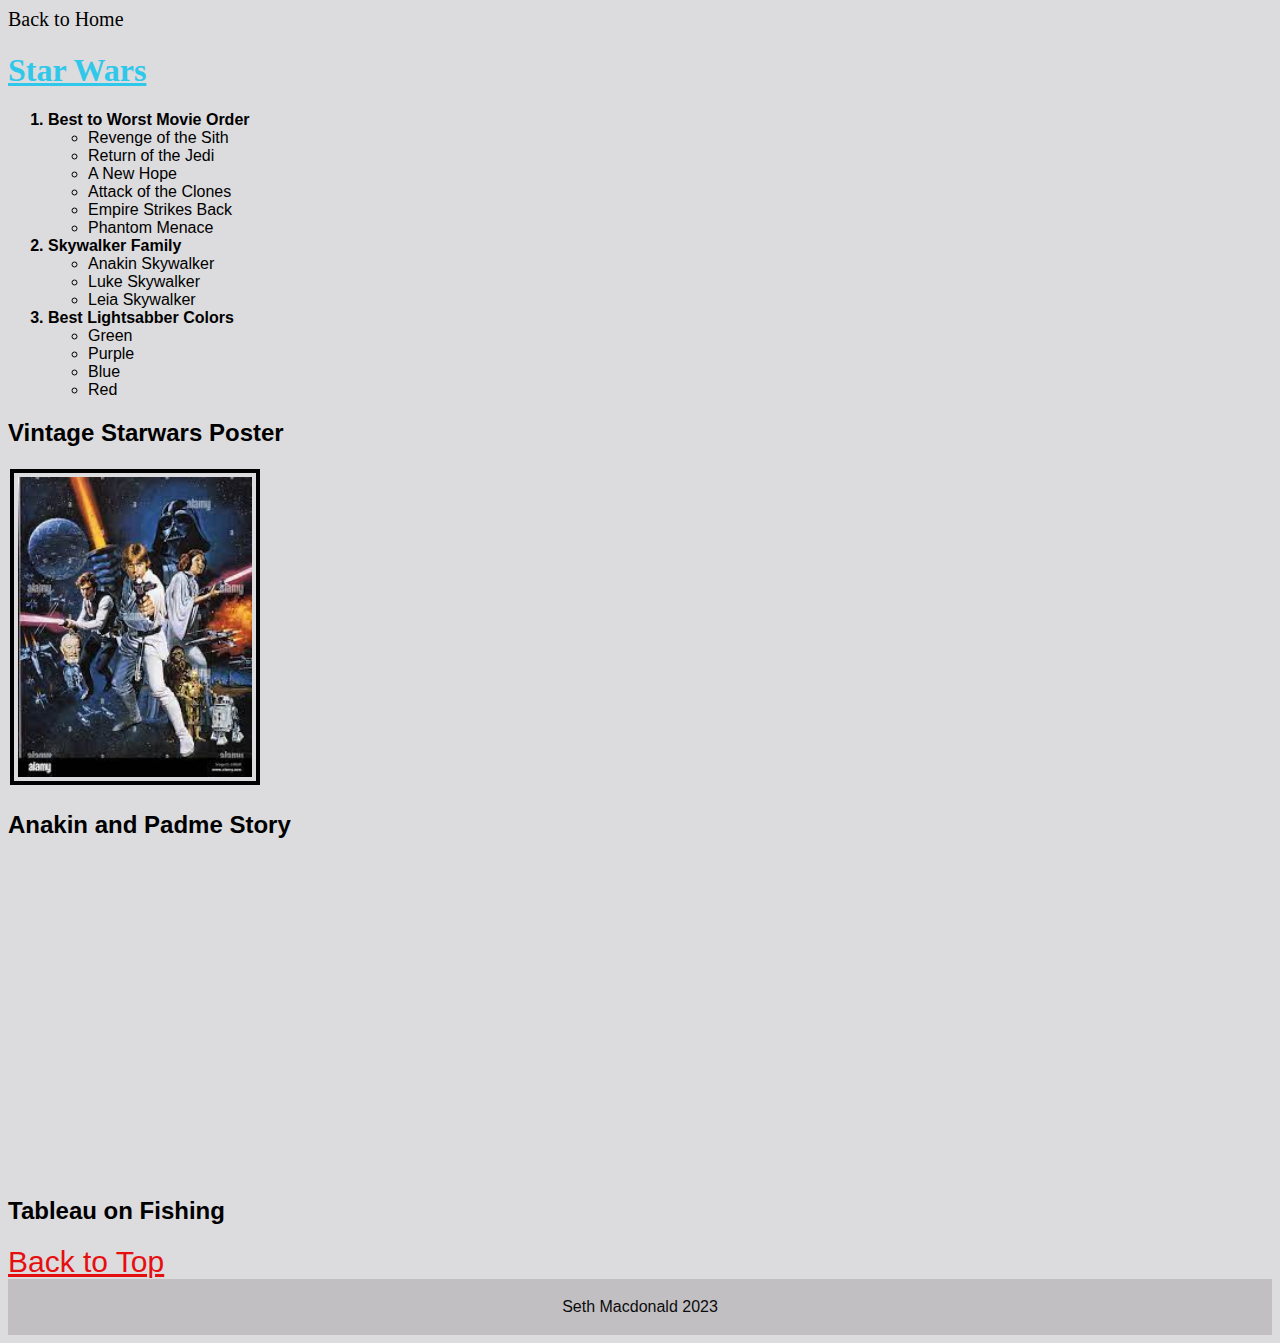
<file: Fromscratch.html>
<!DOCTYPE html>
<html lang="en">
<head>
    <meta charset="UTF-8">
    <meta http-equiv="X-UA-Compatible" content="IE=edge">
    <meta name="viewport" content="width=device-width, initial-scale=1.0">
    <title>Document</title>
    <link rel="stylesheet" href="css/scratch.css">
</head>
<a class="div5" href="index.html">Back to Home</a>
<body>
   <h1 class="div3" id="top">Star Wars</h1> 
   <div class="div1"> 
   <ol>
    <li class="bold">Best to Worst Movie Order</li>
    <ul>
        <li>Revenge of the Sith</li>
        <li>Return of the Jedi</li>
        <li>A New Hope</li>
        <li>Attack of the Clones</li>
        <li>Empire Strikes Back</li>
        <li>Phantom Menace</li>
    </ul>
    <li class="bold">Skywalker Family</li>
    <ul>
        <li>Anakin Skywalker</li>
        <li>Luke Skywalker</li>
        <li>Leia Skywalker</li>
     
    </ul>
    <li class="bold">Best Lightsabber Colors</li>
    <ul>
        <li>Green</li>
        <li>Purple</li>
        <li>Blue</li>
        <li>Red</li> 
        
    </ul>
   </ol>
   <div>
    <div>
        <h2>Vintage Starwars Poster</h2>
    <img class="div2" src="assets/img/starwars poster.jpeg" alt="Cannot dislay image" height="300">
    </div>
    <h2>Anakin and Padme Story</h2>
    <iframe width="560" height="315" src="https://www.youtube.com/embed/YCGuK8YWKkA" title="YouTube video player" frameborder="0" allow="accelerometer; autoplay; clipboard-write; encrypted-media; gyroscope; picture-in-picture; web-share" allowfullscreen></iframe>
   <h2>Tableau on Fishing</h2>
    <div class='tableauPlaceholder' id='viz1681861970760' style='position: relative'><noscript><a href='https:&#47;&#47;www.tableau.com&#47;'><img alt='The Birth of Fisheries Management ' src='https:&#47;&#47;public.tableau.com&#47;static&#47;images&#47;ic&#47;ices19502010&#47;Story1&#47;1_rss.png' style='border: none' /></a></noscript><object class='tableauViz'  style='display:none;'><param name='host_url' value='https%3A%2F%2Fpublic.tableau.com%2F' /> <param name='embed_code_version' value='3' /> <param name='site_root' value='' /><param name='name' value='ices19502010&#47;Story1' /><param name='tabs' value='no' /><param name='toolbar' value='yes' /><param name='static_image' value='https:&#47;&#47;public.tableau.com&#47;static&#47;images&#47;ic&#47;ices19502010&#47;Story1&#47;1.png' /> <param name='animate_transition' value='yes' /><param name='display_static_image' value='yes' /><param name='display_spinner' value='yes' /><param name='display_overlay' value='yes' /><param name='display_count' value='yes' /><param name='showTabs' value='y' /></object></div>                <script type='text/javascript'>                    var divElement = document.getElementById('viz1681861970760');                    var vizElement = divElement.getElementsByTagName('object')[0];                    vizElement.style.width='1016px';vizElement.style.height='991px';                    var scriptElement = document.createElement('script');                    scriptElement.src = 'https://public.tableau.com/javascripts/api/viz_v1.js';                    vizElement.parentNode.insertBefore(scriptElement, vizElement);                </script>
</body>
<a class="anchor" href="#top">Back to Top</a> 
<footer>
    <p><a class="div4" >Seth Macdonald 2023</a></p>
  </footer>
  
</html>
</file>
<file: css/scratch.css>
body{background-color: rgba(100, 98, 104, 0.228);}
.bold{font-weight: bold;}
.div1{font-family: 'Lucida Sans', 'Lucida Sans Regular', 'Lucida Grande', 'Lucida Sans Unicode', Geneva, Verdana, sans-serif;}
.div2{border: 4px solid black; padding: 4px;margin: 2px;}
.anchor{color: rgb(230, 15, 15);font-size: 30px;} 
.div3 {color: rgb(48, 200, 234); text-decoration: underline;}
footer {
    text-align: center;
    padding: 3px;
    background-color:rgba(100, 98, 104, 0.228);
    color: white;
  }
  .div4{color: rgb(12, 12, 12);text-decoration: none;}
  .div5 {color: black ; text-decoration: none; font-size: 20px;}
</file>
